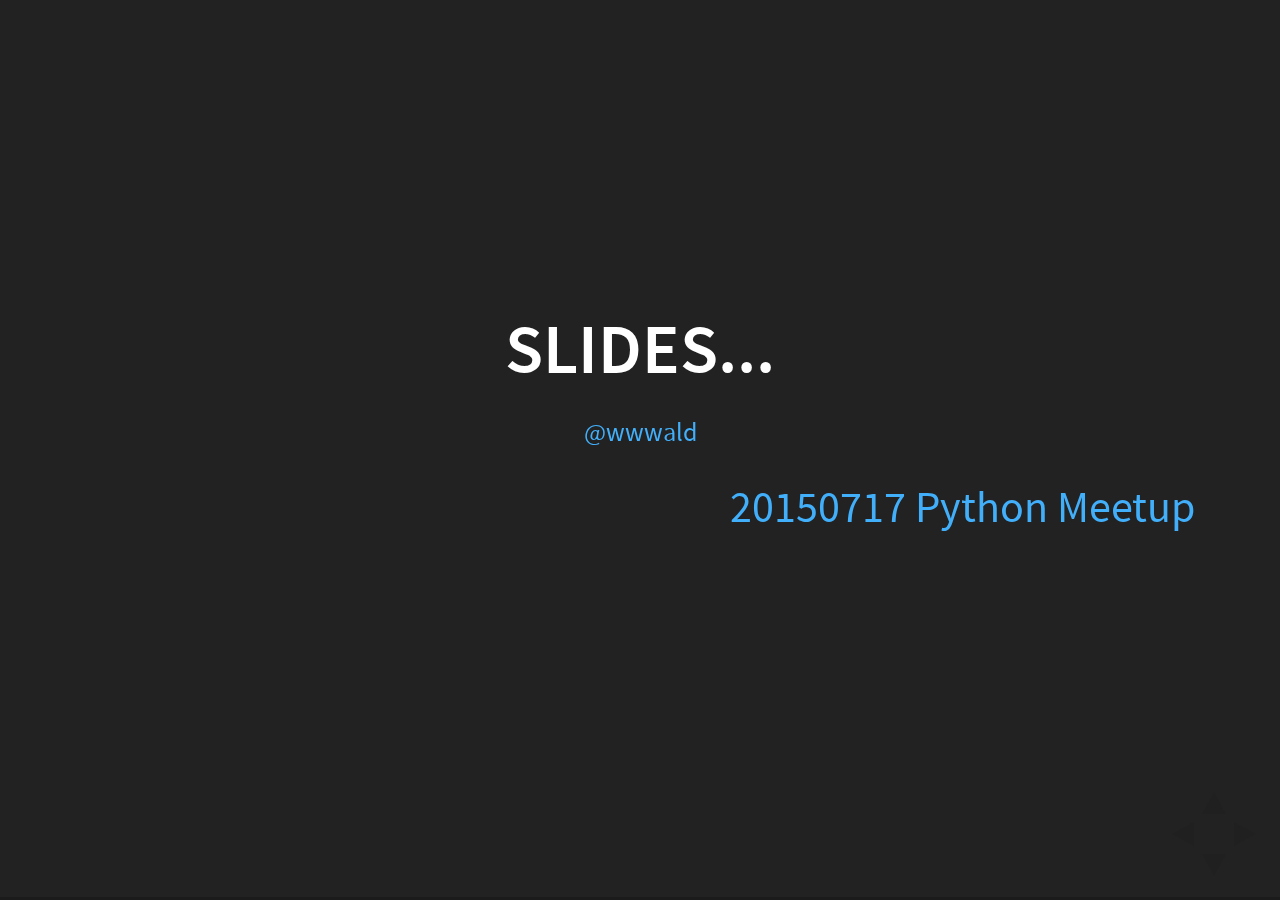
<file: index.html>
<!doctype html>
<html lang="en">

	<head>
		<meta charset="utf-8">

		<title>Python for research</title>

		<meta name="description" content="Bird's-eye view on some Python tools for research">
		<meta name="author" content="wwwald">

		<meta name="apple-mobile-web-app-capable" content="yes" />
		<meta name="apple-mobile-web-app-status-bar-style" content="black-translucent" />

		<meta name="viewport" content="width=device-width, initial-scale=1.0, maximum-scale=1.0, user-scalable=no, minimal-ui">

		<link rel="stylesheet" href="css/reveal.css">
		<link rel="stylesheet" href="css/theme/black.css" id="theme">

		<!-- Code syntax highlighting -->
		<link rel="stylesheet" href="lib/css/zenburn.css">

		<!-- Printing and PDF exports -->
		<script>
			var link = document.createElement( 'link' );
			link.rel = 'stylesheet';
			link.type = 'text/css';
			link.href = window.location.search.match( /print-pdf/gi ) ? 'css/print/pdf.css' : 'css/print/paper.css';
			document.getElementsByTagName( 'head' )[0].appendChild( link );
		</script>

		<!--[if lt IE 9]>
		<script src="lib/js/html5shiv.js"></script>
		<![endif]-->
	</head>

	<body>

		<div class="reveal">

			<!-- Any section element inside of this container is displayed as a slide -->
			<div class="slides">
				<section>
					<h2>slides...</h2>
                    <p style="text-align: center;">
                        <small><a href="http://twitter.com/wwwald">@wwwald</a></small>
                    </p>
                    <p><a href="./20150717-py-meetup.html">20150717 Python Meetup</a></p>
				</section>

			</div>

		</div>

		<script src="lib/js/head.min.js"></script>
		<script src="js/reveal.js"></script>

		<script>

			// Full list of configuration options available at:
			// https://github.com/hakimel/reveal.js#configuration
			Reveal.initialize({
				controls: true,
				progress: true,
				history: true,
				center: true,

				transition: 'slide', // none/fade/slide/convex/concave/zoom

				// Optional reveal.js plugins
				dependencies: [
					{ src: 'lib/js/classList.js', condition: function() { return !document.body.classList; } },
					{ src: 'plugin/markdown/marked.js', condition: function() { return !!document.querySelector( '[data-markdown]' ); } },
					{ src: 'plugin/markdown/markdown.js', condition: function() { return !!document.querySelector( '[data-markdown]' ); } },
					{ src: 'plugin/highlight/highlight.js', async: true, condition: function() { return !!document.querySelector( 'pre code' ); }, callback: function() { hljs.initHighlightingOnLoad(); } },
					{ src: 'plugin/zoom-js/zoom.js', async: true },
					{ src: 'plugin/notes/notes.js', async: true }
				]
			});

		</script>

	</body>
</html>
</file>
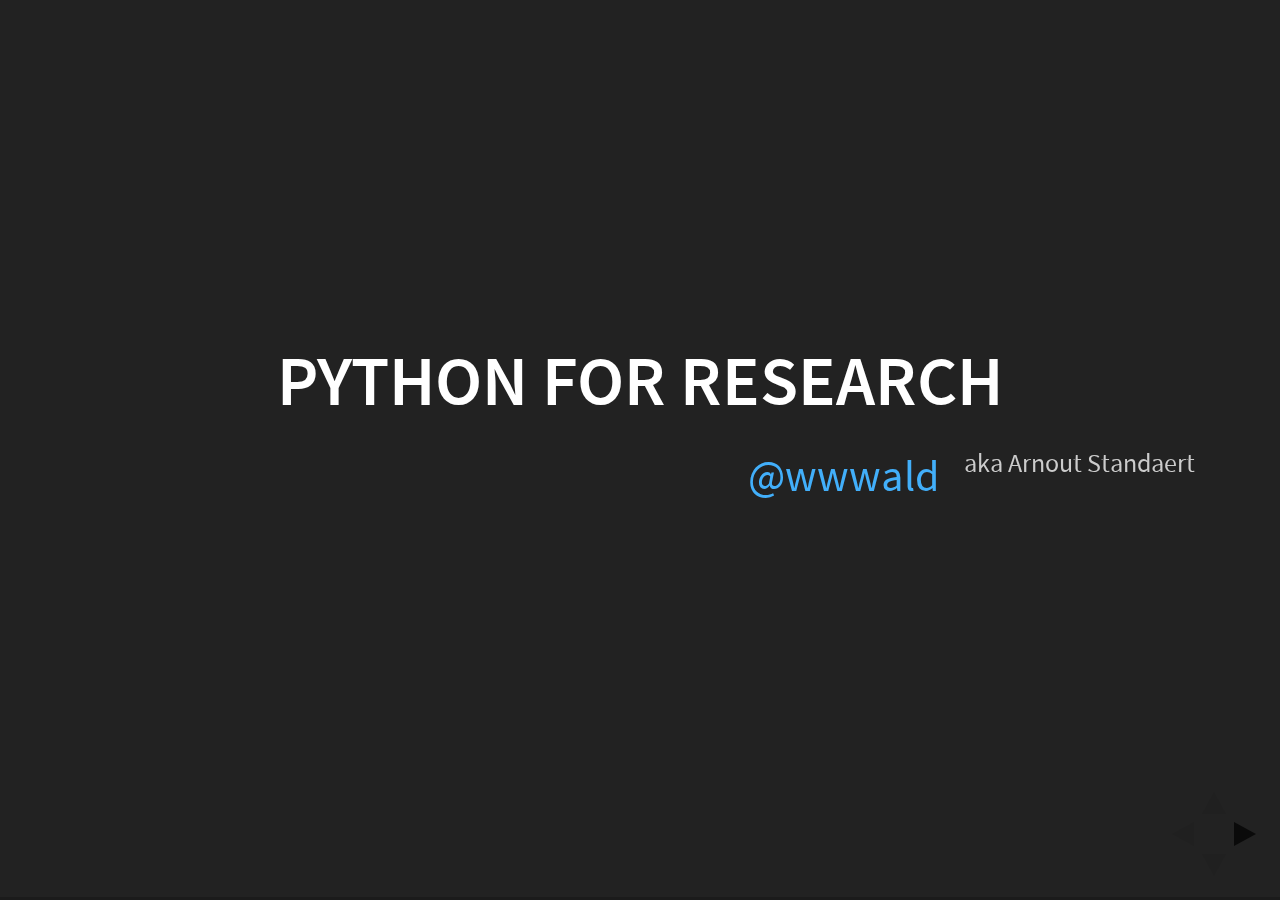
<file: 20150716 py meetup/index.html>
<!doctype html>
<html lang="en">

	<head>
		<meta charset="utf-8">

		<title>Python for research</title>

		<meta name="description" content="Bird's-eye view on some Python tools for research">
		<meta name="author" content="wwwald">

		<meta name="apple-mobile-web-app-capable" content="yes" />
		<meta name="apple-mobile-web-app-status-bar-style" content="black-translucent" />

		<meta name="viewport" content="width=device-width, initial-scale=1.0, maximum-scale=1.0, user-scalable=no, minimal-ui">

		<link rel="stylesheet" href="css/reveal.css">
		<link rel="stylesheet" href="css/theme/black.css" id="theme">

		<!-- Code syntax highlighting -->
		<link rel="stylesheet" href="lib/css/zenburn.css">

		<!-- Printing and PDF exports -->
		<script>
			var link = document.createElement( 'link' );
			link.rel = 'stylesheet';
			link.type = 'text/css';
			link.href = window.location.search.match( /print-pdf/gi ) ? 'css/print/pdf.css' : 'css/print/paper.css';
			document.getElementsByTagName( 'head' )[0].appendChild( link );
		</script>

		<!--[if lt IE 9]>
		<script src="lib/js/html5shiv.js"></script>
		<![endif]-->
	</head>

	<body>

		<div class="reveal">

			<!-- Any section element inside of this container is displayed as a slide -->
			<div class="slides">
				<section>
					<h2>Python for research</h2>
					<p>
						<a href="http://twitter.com/wwwald">@wwwald</a><small style='margin-left: 2ex; color: #ccc'>aka Arnout Standaert</small>
					</p>
                    <aside class="notes">
                        <p>not pretending to give the ultimate expert overview</p>
                        <p>bird's eye view</p>
                    </aside>

				</section>

                <section>
                    <h2 style="text-align: left;">me?</h2>
                    <p class="fragment">researcher turned wannabe developer</p>
                    <div class="fragment">
                        <p>job 1 &mdash; microbe modelling</p>
                        <p>job 2 &mdash; Oracle detour - LIMS</p>
                        <p>job 3 &mdash; exposure modelling</p>
                    </div>
                    <p class="fragment">web dev amateur</p>
                    <div style='position: absolute;bottom: 0%;'>
                        <img src='./img/destandaert.jpg' width=250 height=250/>
                    </div>


                </section>

                <section>
                    <h2 style="text-align: left;">my workplace?</h2>
                    <p>
                        <p class="fragment">health research</p>
                        <div class="fragment">
                            <p>historical baggage: Excel &hellip;</p>
                            <p>smartass <a href="http://twitter.com/wwwald">@wwwald</a> arrives: MATLAB &hellip;</p>
                        </div>
                    <div class="fragment">
                        <h2 style="text-align: left;">but now...</h2>
                        <p class="fragment">cheap sensors / IoT / large-scale measurements</p>
                        <p class="fragment"><img src="./img/bigdata.svg" width=300/></p>
                        <p class="fragment">multi-channel publishing of results & models</p>
                        <p class="fragment">need for all-round powerful platform</p>
                    </div>
                    </p>
                </section>

                <section>
                    <h2 style="text-align: left;">Python!</h2>
                    <p style="text-align: left;">all the versatility we need</p>
                    <p>
                        <ul>
                            <p class="fragment">low barrier to entry</p>
                            <p class="fragment">scripting</p>
                            <div class="fragment">
                                <div class="fragment fade-out" data-autoslide="500" style='position: absolute;left: 0%; top:35%;'>
                                    <img src='./img/ipython_example.png' width=450 />
                                </div>
                                <p>interactive work</p>
                            </div>
                            <div class="fragment">
                                <div class="fragment fade-out" data-autoslide="500" style='position: absolute;left: 0%; top:30%;'>
                                    <img src='./img/django-logo-negative.svg' width=250 /><br/>
                                    <img style="margin-left:5em" src='./img/flask.svg' width=250 />
                                </div>
                                <p>web platforms</p>
                            </div>
                            <div class="fragment">
                                <div class="fragment fade-out" data-autoslide="500" style='position: absolute;left: 0%; top:30%;'>
                                    <img src='./img/seaborn_example.svg' width=250 /><br/>
                                    <img style="position: relative; top: -150px; margin-left: 250px;" src='./img/bokeh_example.svg' width=250 />
                                </div>
                                <p>visualization</p>
                            </div>
                            <p class="fragment" style="color: yellow;text-align: right;">modelling / numerics / <emph>data analysis</emph></p>
                            <div class="fragment">
                                <div class="fragment fade-out" data-autoslide="500" style='position: absolute;left: 5%; top:30%;'>
                                    <img src='./img/opencv_demo.png' width=250 />
                                </div>
                                <p>(niche) image analysis</p>
                            </div>
                            <div class="fragment">
                                <div class="fragment fade-out" data-autoslide="500" style='position: absolute;left: 0%; top:30%;'>
                                    <img src='./img/bioinfo.png' width=250 /><br/>
                                    <img style="" src='./img/dna.svg' width=150 />
                                </div>
                                <p>(niche) bioinformatics</p>
                            </div>
                            <div class="fragment">
                                <div class="fragment fade-out" data-autoslide="500" style='position: absolute;left: -15%; top:25%;'>
                                    <img src='./img/uk.svg' width=400 />
                                </div>
                                <p>(niche) GIS</p>
                            </div>
                        </ul>
                    </p>
                </section>

                <section>
                    <section>
                        <h2 style="text-align: left;">The SciPy stack</h2>
                        <p style="text-align: left; color: grey"><small>actually, almost chronologically</small></p>
                        <p>
                                <p>(predecessors of) NumPy</p>
                                <p>SciPy</p>
                                <p>IPython</p>
                                <p>Matplotlib</p>
                                <p>Pandas</p>
                                <p>... Sympy ... scikit-learn ... statsmodels ...</p>
                        </p>
                    </section>
                    <section>
                        <h2 style="text-align: left;">NumPy</h2>
                        <p>base N-dimensional array data type</p>
                        <p>MATRICES!</p>
                        <p>C/C++ and Fortran facilities</p>
                        <div style="position: absolute; left: 10%; bottom: -10%;">
                            <img src="./img/matrix.png"/>
                        </div>
                        <p>matrix algebra</p>
                    </section>
                    <section>
                        <h2 style="text-align: left;">SciPy</h2>
                        <div style="position: fixed; left: 0%;top:20%;">
                            <img src="./img/scipy.svg" width=350/>
                            <br/>
                            <img src="./img/3dinterpolation.svg" style="padding-left: 5em;"/>
                        </div>
                        <p>builds on NumPy</p>
                        <p>science &amp; engineering extensions</p>
                        <p>optimization</p>
                        <p>linear algebra</p>
                        <p>integration</p>
                        <p>interpolation</p>
                        <p>signal processing</p>
                        <p>image processing</p>
                    </section>
                    <section>
                        <h2 style="text-align: left;">IPython</h2>
                        <div style='position: absolute;left: 0%; top:35%;'>
                            <img src='./img/ipython_example.png' width=500 />
                        </div>
                        <p>rich interactive REPL</p>
                        <p>interactive data analysis</p>
                        <p>notebooks!<small>*</small></p>
                    </section>
                    <section>
                        <h2 style="text-align: left;">Matplotlib</h2>
                        <div style='position: absolute;left: -5%; top:35%;'>
                            <img src='./img/matplotlib.png' width=500 />
                        </div>
                        <p><br/>2D plotting</p>
                        <p>mother of Py viz modules</p>
                        <p>efficient &amp; accessible</p>
                        <p>base for advanced viz<small>*</small></p>
                    </section>
                    <section>
                        <div style='position: absolute; right: 0%;'>
                            <img src='./img/pandas.png' width=500 />
                        </div>
                        <h2 style="text-align: left;">Pandas</h2>
                        <p>&nbsp;</p>
                        <p>higher level data structures</p>
                        <p style="font-size: smaller; color: grey;">Series & DataFrames inspired by R</p>
                        <p>efficient &amp; accessible analysis tools</p>
                        <p>godsend for quick & interactive data analysis</p>
                    </section>
                </section>

                <section data-transition="slide-in fade-out">
                    <h2 style="text-align: left;">IPython notebook</h2>
                    <div style='position: absolute;left: 5%; top:35%;'>
                        <img src='./img/ipynb.png' width=400 />
                    </div>
                    <br/>
                    <p>in-browser interactive REPL</p>
                    <p>low barrier of entry!</p>
                    <p>interactive analysis</p>
                    <p>collaboration</p>
                    <p>reproducible research</p>
                    <p>versioning - GitHub</p>
                    <p>&nbsp;</p>
                    <p style="font-size: smaller; color: grey;"><a href="https://github.com/koldunovn/python_for_geosciences">nice examples</a></p>

                </section>
                <section data-transition="fade-in slide-out">
                    <h2 style="text-align: left;"><strike>IPython</strike> Jupyter notebook</h2>
                    <div style='position: absolute;left: 5%; top:35%;'>
                        <img src='./img/ipynb.png' width=400 />
                    </div>
                    <br/>
                    <p>next gen IPy Notebook</p>
                    <p>multi-user server</p>
                    <p>pluggable kernel model</p>
                    <p>not only Python!</p>
                    <p>&nbsp;</p>
                    <p style="font-size: smaller; color: grey;">R, Julia, Ruby, Scala, Perl, <br/>Octave, Matlab, Javascript, <br/>Redis, Bash, &hellip;</p>
                </section>

                <section>
                    <h2 style="text-align: left;">Anaconda</h2>
                    <p>
                        <p>all-in-one Python data science kickstart</p>
                        <p>integrated Python distribution</p>
                        <p>scientific & engineering focus</p>
                        <p>SciPy stack installed by default</p>
                        <p>conda (pip replacement)</p>
                        <p></p>
                    </p>
                </section>

                <section>
                    <h2 style="text-align: left;">... and so much more</h2>
                    <h3>visualization</h3>
                    <div class="fragment">
                        <div class="fragment fade-out" data-autoslide="500" style='position: absolute;left: 0%; top:25%;'>
                            <img src='./img/seaborn_gallery.png' width=600 />
                        </div>
                        <p>Seaborn</p>
                        <p style="font-size: smaller; color: grey;">fancy matplotlib</p>
                    </div>
                    <div class="fragment">
                        <div class="fragment fade-out" data-autoslide="500" style='position: absolute;left: 0%; top:25%;'>
                            <img src='./img/bokeh_gallery.png' width=600 />
                        </div>
                        <p>Bokeh</p>
                        <p style="font-size: smaller; color: grey;">browser based output</p>
                    </div>
                    <div class="fragment">
                        <div class="fragment fade-out" style='position: absolute;left: 0%; top:25%;'>
                            <img src='./img/mayavi_gallery.png' width=600 />
                        </div>
                        <p>Mayavi</p>
                        <p style="font-size: smaller; color: grey;">advanced 3D visualization</p>
                    </div>
                </section>

                <section>
                    <h2 style="text-align: left;">... and so much more</h2>
                    <h3>integration</h3>
                        <p><code>RPy</code> &mdash; for heavy statistics</p>
                        <p><code>pg-python</code> &mdash; Postgres stored procedures</p>
                        <p><code>Numba</code>, <code>Cython</code> &mdash; compile Py for performance </p>
                        <p><code>sqlalchemy</code> &mdash; universal DB access</p>
                        <p><code>pywinauto</code> &mdash; automating nasty proprietary interfaces</p>
                        <p>&hellip;</p>
                </section>

                <section>
                    <h2 style="text-align: left;">... and so much more</h2>
                    <h3>application specific</h3>
                        <p><code>PIL</code> / <code>Pillow</code> &mdash; image analysis</p>
                        <p><code>Biopython</code> &mdash; bioinformatics</p>
                        <p>OGR/GDAL bindings &mdash; GIS analyses</p>
                        <p>...</p>
                </section>
                <section>
                    <h2 style="text-align: left;">... thanks!</h2>
                </section>


			</div>

		</div>

		<script src="lib/js/head.min.js"></script>
		<script src="js/reveal.js"></script>

		<script>

			// Full list of configuration options available at:
			// https://github.com/hakimel/reveal.js#configuration
			Reveal.initialize({
				controls: true,
				progress: true,
				history: true,
				center: true,

				transition: 'slide', // none/fade/slide/convex/concave/zoom

				// Optional reveal.js plugins
				dependencies: [
					{ src: 'lib/js/classList.js', condition: function() { return !document.body.classList; } },
					{ src: 'plugin/markdown/marked.js', condition: function() { return !!document.querySelector( '[data-markdown]' ); } },
					{ src: 'plugin/markdown/markdown.js', condition: function() { return !!document.querySelector( '[data-markdown]' ); } },
					{ src: 'plugin/highlight/highlight.js', async: true, condition: function() { return !!document.querySelector( 'pre code' ); }, callback: function() { hljs.initHighlightingOnLoad(); } },
					{ src: 'plugin/zoom-js/zoom.js', async: true },
					{ src: 'plugin/notes/notes.js', async: true }
				]
			});

		</script>

	</body>
</html>
</file>
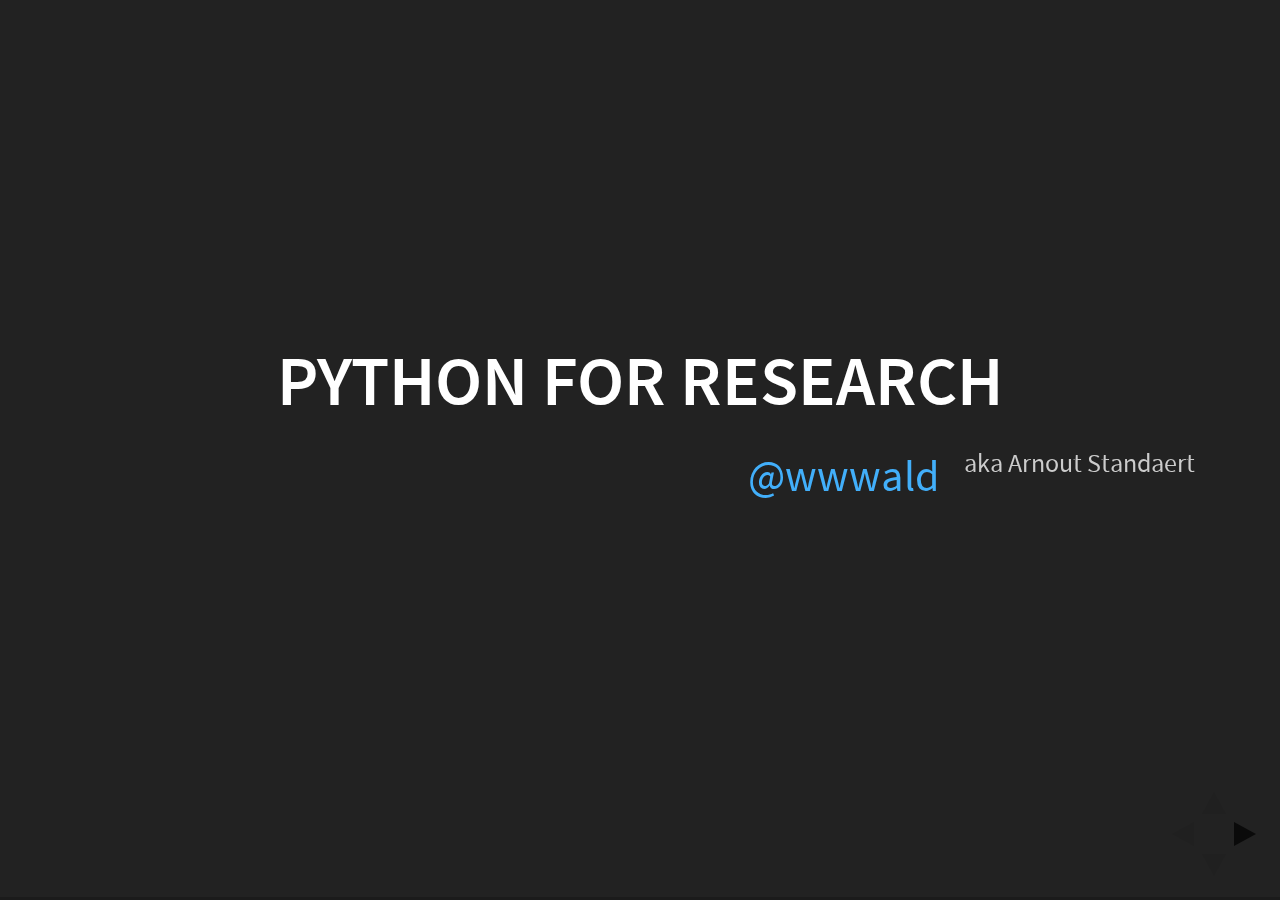
<file: 20150717-py-meetup.html>
<!doctype html>
<html lang="en">

	<head>
		<meta charset="utf-8">

		<title>Python for research</title>

		<meta name="description" content="Bird's-eye view on some Python tools for research">
		<meta name="author" content="wwwald">

		<meta name="apple-mobile-web-app-capable" content="yes" />
		<meta name="apple-mobile-web-app-status-bar-style" content="black-translucent" />

		<meta name="viewport" content="width=device-width, initial-scale=1.0, maximum-scale=1.0, user-scalable=no, minimal-ui">

		<link rel="stylesheet" href="css/reveal.css">
		<link rel="stylesheet" href="css/theme/black.css" id="theme">

		<!-- Code syntax highlighting -->
		<link rel="stylesheet" href="lib/css/zenburn.css">

		<!-- Printing and PDF exports -->
		<script>
			var link = document.createElement( 'link' );
			link.rel = 'stylesheet';
			link.type = 'text/css';
			link.href = window.location.search.match( /print-pdf/gi ) ? 'css/print/pdf.css' : 'css/print/paper.css';
			document.getElementsByTagName( 'head' )[0].appendChild( link );
		</script>

		<!--[if lt IE 9]>
		<script src="lib/js/html5shiv.js"></script>
		<![endif]-->
	</head>

	<body>

		<div class="reveal">

			<!-- Any section element inside of this container is displayed as a slide -->
			<div class="slides">
				<section>
					<h2>Python for research</h2>
					<p>
						<a href="http://twitter.com/wwwald">@wwwald</a><small style='margin-left: 2ex; color: #ccc'>aka Arnout Standaert</small>
					</p>
                    <aside class="notes">
                        <p>not pretending to give the ultimate expert overview</p>
                        <p>bird's eye view</p>
                    </aside>

				</section>

                <section>
                    <h2 style="text-align: left;">me?</h2>
                    <p class="fragment">researcher turned wannabe developer</p>
                    <div class="fragment">
                        <p>job 1 &mdash; microbe modelling</p>
                        <p>job 2 &mdash; Oracle detour - LIMS</p>
                        <p>job 3 &mdash; exposure modelling</p>
                    </div>
                    <p class="fragment">web dev enthousiast</p>
                    <div style='position: absolute;bottom: 0%;'>
                        <img src='./img/destandaert.jpg' width=250 height=250/>
                    </div>


                </section>

                <section>
                    <h2 style="text-align: left;">my workplace?</h2>
                    <p>
                        <p class="fragment">health research</p>
                        <div class="fragment">
                            <p>historical baggage: Excel &hellip;</p>
                            <p>smartass <a href="http://twitter.com/wwwald">@wwwald</a> arrives: MATLAB &hellip;</p>
                        </div>
                    <div class="fragment">
                        <h2 style="text-align: left;">but now...</h2>
                        <p class="fragment">cheap sensors / IoT / large-scale measurements</p>
                        <p class="fragment"><img src="./img/bigdata.svg" width=300/></p>
                        <p class="fragment">multi-channel publishing of results & models</p>
                        <p class="fragment">need for all-round powerful platform</p>
                    </div>
                    </p>
                </section>

                <section>
                    <h2 style="text-align: left;">Python!</h2>
                    <p style="text-align: left;">all the versatility we need</p>
                    <p>
                        <ul>
                            <p class="fragment">low barrier to entry</p>
                            <p class="fragment">scripting</p>
                            <div class="fragment">
                                <div class="fragment fade-out" data-autoslide="500" style='position: absolute;left: 0%; top:35%;'>
                                    <img src='./img/ipython_example.png' width=450 />
                                </div>
                                <p>interactive work</p>
                            </div>
                            <div class="fragment">
                                <div class="fragment fade-out" data-autoslide="500" style='position: absolute;left: 0%; top:30%;'>
                                    <img src='./img/django-logo-negative.svg' width=250 /><br/>
                                    <img style="margin-left:5em" src='./img/flask.svg' width=250 />
                                </div>
                                <p>web platforms</p>
                            </div>
                            <div class="fragment">
                                <div class="fragment fade-out" data-autoslide="500" style='position: absolute;left: 0%; top:30%;'>
                                    <img src='./img/seaborn_example.svg' width=250 /><br/>
                                    <img style="position: relative; top: -150px; margin-left: 250px;" src='./img/bokeh_example.svg' width=250 />
                                </div>
                                <p>visualization</p>
                            </div>
                            <p class="fragment" style="color: yellow;text-align: right;">modelling / numerics / <emph>data analysis</emph></p>
                            <div class="fragment">
                                <div class="fragment fade-out" data-autoslide="500" style='position: absolute;left: 5%; top:30%;'>
                                    <img src='./img/opencv_demo.png' width=250 />
                                </div>
                                <p>(niche) image analysis</p>
                            </div>
                            <div class="fragment">
                                <div class="fragment fade-out" data-autoslide="500" style='position: absolute;left: 0%; top:30%;'>
                                    <img src='./img/bioinfo.png' width=250 /><br/>
                                    <img style="" src='./img/dna.svg' width=150 />
                                </div>
                                <p>(niche) bioinformatics</p>
                            </div>
                            <div class="fragment">
                                <div class="fragment fade-out" data-autoslide="500" style='position: absolute;left: -15%; top:25%;'>
                                    <img src='./img/uk.svg' width=400 />
                                </div>
                                <p>(niche) GIS</p>
                            </div>
                        </ul>
                    </p>
                </section>

                <section>
                    <section>
                        <h2 style="text-align: left;">The SciPy stack</h2>
                        <p style="text-align: left; color: grey"><small>actually, almost chronologically</small></p>
                        <p>
                                <p>(predecessors of) NumPy</p>
                                <p>SciPy</p>
                                <p>IPython</p>
                                <p>Matplotlib</p>
                                <p>Pandas</p>
                                <p>... Sympy ... scikit-learn ... statsmodels ...</p>
                        </p>
                    </section>
                </section>
                <section>
                    <section>
                        <h2 style="text-align: left;">NumPy</h2>
                        <p>base N-dimensional array data type</p>
                        <p>MATRICES!</p>
                        <p>C/C++ and Fortran facilities</p>
                        <div style="position: absolute; left: 10%; bottom: -10%;">
                            <img src="./img/matrix.png"/>
                        </div>
                        <p>matrix algebra</p>
                    </section>
                </section>
                <section>
                    <section>
                        <h2 style="text-align: left;">SciPy</h2>
                        <div style="position: fixed; left: 0%;top:20%;">
                            <img src="./img/scipy.svg" width=350/>
                            <br/>
                            <img src="./img/3dinterpolation.svg" style="padding-left: 5em;"/>
                        </div>
                        <p>builds on NumPy</p>
                        <p>science &amp; engineering extensions</p>
                        <p>optimization</p>
                        <p>linear algebra</p>
                        <p>integration</p>
                        <p>interpolation</p>
                        <p>signal processing</p>
                        <p>image processing</p>
                    </section>
                </section>
                <section>
                    <section>
                        <h2 style="text-align: left;">IPython</h2>
                        <div style='position: absolute;left: 0%; top:35%;'>
                            <img src='./img/ipython_example.png' width=500 />
                        </div>
                        <p>rich interactive REPL</p>
                        <p>interactive data analysis</p>
                        <p>notebooks!<small>*</small></p>
                        <p style="font-size: smaller; color: grey;"><small>* we'll get back to that</small></p>

                    </section>
                </section>
                <section>
                    <section>
                        <h2 style="text-align: left;">Matplotlib</h2>
                        <div style='position: absolute;left: -5%; top:35%;'>
                            <img src='./img/matplotlib.png' width=500 />
                        </div>
                        <p><br/>2D plotting</p>
                        <p>mother of Py viz modules</p>
                        <p>efficient &amp; accessible</p>
                        <p>base for advanced viz<small>*</small></p>
                        <p style="font-size: smaller; color: grey;"><small>* patience, i'll show you</small></p>
                    </section>
                </section>
                <section>
                    <section>
                        <div style='position: absolute; right: 0%;'>
                            <img src='./img/pandas.png' width=500 />
                        </div>
                        <h2 style="text-align: left;">Pandas</h2>
                        <p>&nbsp;</p>
                        <p>higher level data structures</p>
                        <p style="font-size: smaller; color: grey;">Series & DataFrames inspired by R</p>
                        <p>efficient &amp; accessible analysis tools</p>
                        <p>godsend for quick & interactive data analysis</p>
                    </section>
                </section>

                <section data-transition="slide-in fade-out">
                    <h2 style="text-align: left;">IPython notebook</h2>
                    <div style='position: absolute;left: 5%; top:25%;'>
                        <img src='./img/ipynb.png' width=400 />
                    </div>
                    <br/>
                    <p>in-browser interactive REPL</p>
                    <p>low barrier of entry!</p>
                    <p>interactive analysis</p>
                    <p>collaboration</p>
                    <p>reproducible research</p>
                    <p>versioning - GitHub</p>
                    <p>&nbsp;</p>
                    <p style="font-size: smaller; color: grey;"><a href="https://github.com/koldunovn/python_for_geosciences/blob/master/05%20-%20Graphs%20and%20maps%20%28Matplotlib%20and%20Basemap%29.ipynb">nice example 1</a></p>
                    <p style="font-size: smaller; color: grey;"><a href="https://github.com/koldunovn/python_for_geosciences/blob/master/07%20-%20Other%20modules%20for%20geoscientists.ipynb">nice example 2</a></p>
                    <p style="font-size: smaller; color: grey;"><a href="https://github.com/donnemartin/data-science-ipython-notebooks">tons of nice examples</a></p>
                </section>
                <section data-transition="fade-in slide-out">
                    <h2 style="text-align: left;"><strike>IPython</strike> Jupyter notebook</h2>
                    <div style='position: absolute;left: 5%; top:25%;'>
                        <img src='./img/ipynb.png' width=400 />
                    </div>
                    <br/>
                    <p>next gen IPy Notebook</p>
                    <p>multi-user server</p>
                    <p>pluggable kernel model</p>
                    <p>not only Python!</p>
                    <p>&nbsp;</p>
                    <p style="font-size: smaller; color: grey;">R, Julia, Ruby, Scala, Perl, <br/>Octave, Matlab, Javascript, <br/>Redis, Bash, &hellip;</p>
                </section>

                <section>
                    <h2 style="text-align: left;">Anaconda</h2>
                    <p>
                        <p>all-in-one Python data science kickstart</p>
                        <p>integrated Python distribution</p>
                        <p>scientific & engineering focus</p>
                        <p>SciPy stack installed by default</p>
                        <p>conda (pip replacement)</p>
                        <p></p>
                    </p>
                </section>

                <section>
                    <h2 style="text-align: left;">... and so much more</h2>
                    <h3>visualization</h3>
                    <div class="fragment">
                        <div class="fade-out" style='position: absolute;left: 0%; top:25%;'>
                            <img src='./img/seaborn_gallery.png' width=600 />
                        </div>
                        <p>Seaborn</p>
                        <p style="font-size: smaller; color: grey;">fancy matplotlib</p>
                    </div>
                    <div class="fragment">
                        <div class="fade-out" style='position: absolute;left: 0%; top:25%;'>
                            <img src='./img/bokeh_gallery.png' width=600 />
                        </div>
                        <p>Bokeh</p>
                        <p style="font-size: smaller; color: grey;">browser based output</p>
                    </div>
                    <div class="fragment">
                        <div class="fade-out" style='position: absolute;left: 0%; top:25%;'>
                            <img src='./img/mayavi_gallery.png' width=600 />
                        </div>
                        <p>Mayavi</p>
                        <p style="font-size: smaller; color: grey;">advanced 3D visualization</p>
                    </div>
                </section>

                <section>
                    <h2 style="text-align: left;">... and so much more</h2>
                    <h3>integration</h3>
                        <p><code>RPy</code> &mdash; for heavy statistics</p>
                        <p><code>PL/Python</code> &mdash; Postgres stored procedures</p>
                        <p><code>Numba</code>, <code>Cython</code> &mdash; compile Py for performance </p>
                        <p><code>sqlalchemy</code> &mdash; universal DB access</p>
                        <p><code>pywinauto</code> &mdash; automating nasty proprietary interfaces</p>
                        <p>&hellip;</p>
                </section>

                <section>
                    <h2 style="text-align: left;">... and so much more</h2>
                    <h3>application specific</h3>
                        <p><code>PIL</code> / <code>Pillow</code> &mdash; image analysis</p>
                        <p><code>Biopython</code> &mdash; bioinformatics</p>
                        <p>OGR/GDAL bindings &mdash; GIS analyses</p>
                        <p>...</p>
                </section>
                <section>
                    <h2 style="text-align: left;">... thanks!</h2>
                </section>


			</div>

		</div>

		<script src="lib/js/head.min.js"></script>
		<script src="js/reveal.js"></script>

		<script>

			// Full list of configuration options available at:
			// https://github.com/hakimel/reveal.js#configuration
			Reveal.initialize({
				controls: true,
				progress: true,
				history: true,
				center: true,

				transition: 'slide', // none/fade/slide/convex/concave/zoom

				// Optional reveal.js plugins
				dependencies: [
					{ src: 'lib/js/classList.js', condition: function() { return !document.body.classList; } },
					{ src: 'plugin/markdown/marked.js', condition: function() { return !!document.querySelector( '[data-markdown]' ); } },
					{ src: 'plugin/markdown/markdown.js', condition: function() { return !!document.querySelector( '[data-markdown]' ); } },
					{ src: 'plugin/highlight/highlight.js', async: true, condition: function() { return !!document.querySelector( 'pre code' ); }, callback: function() { hljs.initHighlightingOnLoad(); } },
					{ src: 'plugin/zoom-js/zoom.js', async: true },
					{ src: 'plugin/notes/notes.js', async: true }
				]
			});

		</script>

	</body>
</html>
</file>
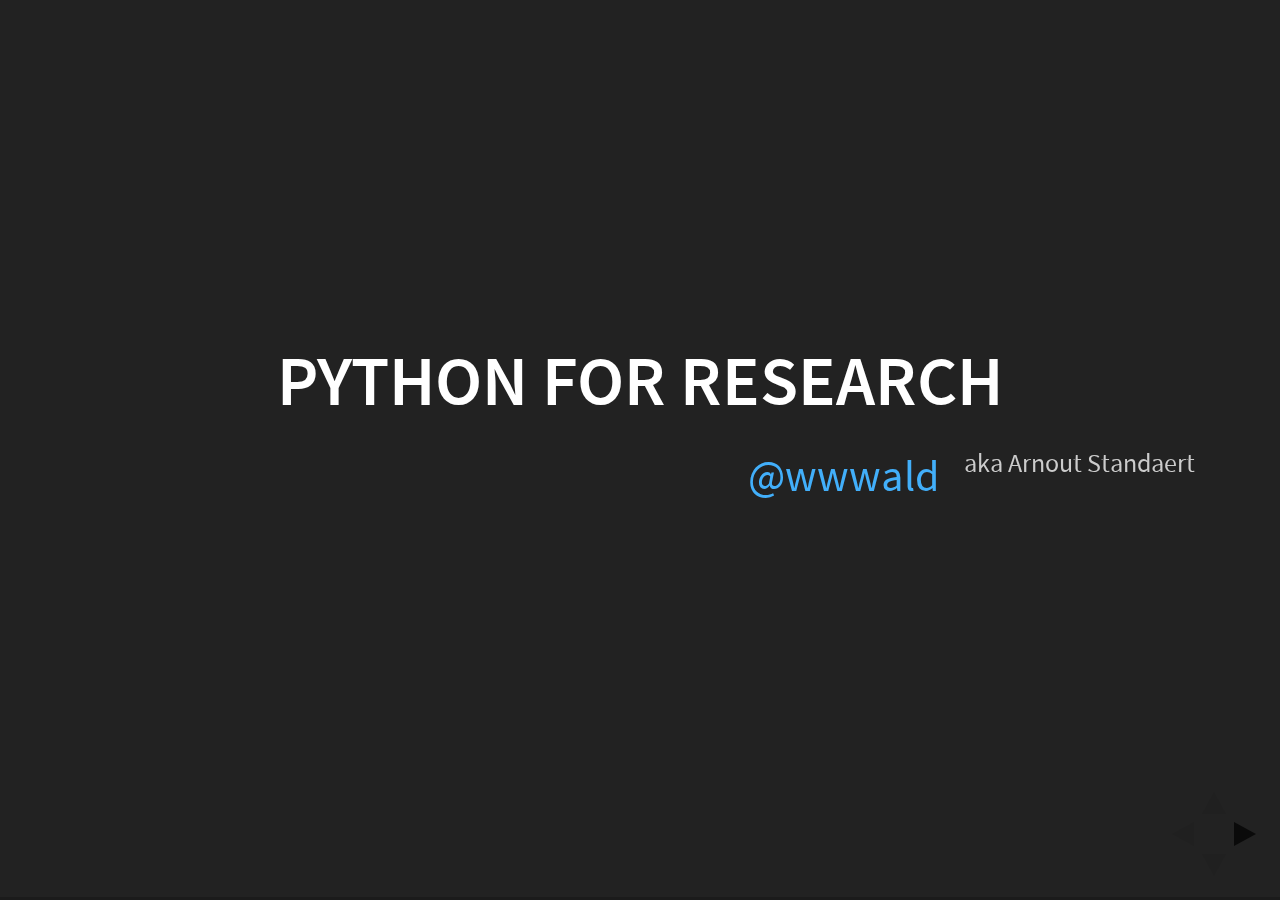
<file: 20150716 py meetup/20150717-py-meetup.html>
<!doctype html>
<html lang="en">

	<head>
		<meta charset="utf-8">

		<title>Python for research</title>

		<meta name="description" content="Bird's-eye view on some Python tools for research">
		<meta name="author" content="wwwald">

		<meta name="apple-mobile-web-app-capable" content="yes" />
		<meta name="apple-mobile-web-app-status-bar-style" content="black-translucent" />

		<meta name="viewport" content="width=device-width, initial-scale=1.0, maximum-scale=1.0, user-scalable=no, minimal-ui">

		<link rel="stylesheet" href="css/reveal.css">
		<link rel="stylesheet" href="css/theme/black.css" id="theme">

		<!-- Code syntax highlighting -->
		<link rel="stylesheet" href="lib/css/zenburn.css">

		<!-- Printing and PDF exports -->
		<script>
			var link = document.createElement( 'link' );
			link.rel = 'stylesheet';
			link.type = 'text/css';
			link.href = window.location.search.match( /print-pdf/gi ) ? 'css/print/pdf.css' : 'css/print/paper.css';
			document.getElementsByTagName( 'head' )[0].appendChild( link );
		</script>

		<!--[if lt IE 9]>
		<script src="lib/js/html5shiv.js"></script>
		<![endif]-->
	</head>

	<body>

		<div class="reveal">

			<!-- Any section element inside of this container is displayed as a slide -->
			<div class="slides">
				<section>
					<h2>Python for research</h2>
					<p>
						<a href="http://twitter.com/wwwald">@wwwald</a><small style='margin-left: 2ex; color: #ccc'>aka Arnout Standaert</small>
					</p>
                    <aside class="notes">
                        <p>not pretending to give the ultimate expert overview</p>
                        <p>bird's eye view</p>
                    </aside>

				</section>

                <section>
                    <h2 style="text-align: left;">me?</h2>
                    <p class="fragment">researcher turned wannabe developer</p>
                    <div class="fragment">
                        <p>job 1 &mdash; microbe modelling</p>
                        <p>job 2 &mdash; Oracle detour - LIMS</p>
                        <p>job 3 &mdash; exposure modelling</p>
                    </div>
                    <p class="fragment">web dev amateur</p>
                    <div style='position: absolute;bottom: 0%;'>
                        <img src='./img/destandaert.jpg' width=250 height=250/>
                    </div>


                </section>

                <section>
                    <h2 style="text-align: left;">my workplace?</h2>
                    <p>
                        <p class="fragment">health research</p>
                        <div class="fragment">
                            <p>historical baggage: Excel &hellip;</p>
                            <p>smartass <a href="http://twitter.com/wwwald">@wwwald</a> arrives: MATLAB &hellip;</p>
                        </div>
                    <div class="fragment">
                        <h2 style="text-align: left;">but now...</h2>
                        <p class="fragment">cheap sensors / IoT / large-scale measurements</p>
                        <p class="fragment"><img src="./img/bigdata.svg" width=300/></p>
                        <p class="fragment">multi-channel publishing of results & models</p>
                        <p class="fragment">need for all-round powerful platform</p>
                    </div>
                    </p>
                </section>

                <section>
                    <h2 style="text-align: left;">Python!</h2>
                    <p style="text-align: left;">all the versatility we need</p>
                    <p>
                        <ul>
                            <p class="fragment">low barrier to entry</p>
                            <p class="fragment">scripting</p>
                            <div class="fragment">
                                <div class="fragment fade-out" data-autoslide="500" style='position: absolute;left: 0%; top:35%;'>
                                    <img src='./img/ipython_example.png' width=450 />
                                </div>
                                <p>interactive work</p>
                            </div>
                            <div class="fragment">
                                <div class="fragment fade-out" data-autoslide="500" style='position: absolute;left: 0%; top:30%;'>
                                    <img src='./img/django-logo-negative.svg' width=250 /><br/>
                                    <img style="margin-left:5em" src='./img/flask.svg' width=250 />
                                </div>
                                <p>web platforms</p>
                            </div>
                            <div class="fragment">
                                <div class="fragment fade-out" data-autoslide="500" style='position: absolute;left: 0%; top:30%;'>
                                    <img src='./img/seaborn_example.svg' width=250 /><br/>
                                    <img style="position: relative; top: -150px; margin-left: 250px;" src='./img/bokeh_example.svg' width=250 />
                                </div>
                                <p>visualization</p>
                            </div>
                            <p class="fragment" style="color: yellow;text-align: right;">modelling / numerics / <emph>data analysis</emph></p>
                            <div class="fragment">
                                <div class="fragment fade-out" data-autoslide="500" style='position: absolute;left: 5%; top:30%;'>
                                    <img src='./img/opencv_demo.png' width=250 />
                                </div>
                                <p>(niche) image analysis</p>
                            </div>
                            <div class="fragment">
                                <div class="fragment fade-out" data-autoslide="500" style='position: absolute;left: 0%; top:30%;'>
                                    <img src='./img/bioinfo.png' width=250 /><br/>
                                    <img style="" src='./img/dna.svg' width=150 />
                                </div>
                                <p>(niche) bioinformatics</p>
                            </div>
                            <div class="fragment">
                                <div class="fragment fade-out" data-autoslide="500" style='position: absolute;left: -15%; top:25%;'>
                                    <img src='./img/uk.svg' width=400 />
                                </div>
                                <p>(niche) GIS</p>
                            </div>
                        </ul>
                    </p>
                </section>

                <section>
                    <section>
                        <h2 style="text-align: left;">The SciPy stack</h2>
                        <p style="text-align: left; color: grey"><small>actually, almost chronologically</small></p>
                        <p>
                                <p>(predecessors of) NumPy</p>
                                <p>SciPy</p>
                                <p>IPython</p>
                                <p>Matplotlib</p>
                                <p>Pandas</p>
                                <p>... Sympy ... scikit-learn ... statsmodels ...</p>
                        </p>
                    </section>
                    <section>
                        <h2 style="text-align: left;">NumPy</h2>
                        <p>base N-dimensional array data type</p>
                        <p>MATRICES!</p>
                        <p>C/C++ and Fortran facilities</p>
                        <div style="position: absolute; left: 10%; bottom: -10%;">
                            <img src="./img/matrix.png"/>
                        </div>
                        <p>matrix algebra</p>
                    </section>
                    <section>
                        <h2 style="text-align: left;">SciPy</h2>
                        <div style="position: fixed; left: 0%;top:20%;">
                            <img src="./img/scipy.svg" width=350/>
                            <br/>
                            <img src="./img/3dinterpolation.svg" style="padding-left: 5em;"/>
                        </div>
                        <p>builds on NumPy</p>
                        <p>science &amp; engineering extensions</p>
                        <p>optimization</p>
                        <p>linear algebra</p>
                        <p>integration</p>
                        <p>interpolation</p>
                        <p>signal processing</p>
                        <p>image processing</p>
                    </section>
                    <section>
                        <h2 style="text-align: left;">IPython</h2>
                        <div style='position: absolute;left: 0%; top:35%;'>
                            <img src='./img/ipython_example.png' width=500 />
                        </div>
                        <p>rich interactive REPL</p>
                        <p>interactive data analysis</p>
                        <p>notebooks!<small>*</small></p>
                    </section>
                    <section>
                        <h2 style="text-align: left;">Matplotlib</h2>
                        <div style='position: absolute;left: -5%; top:35%;'>
                            <img src='./img/matplotlib.png' width=500 />
                        </div>
                        <p><br/>2D plotting</p>
                        <p>mother of Py viz modules</p>
                        <p>efficient &amp; accessible</p>
                        <p>base for advanced viz<small>*</small></p>
                    </section>
                    <section>
                        <div style='position: absolute; right: 0%;'>
                            <img src='./img/pandas.png' width=500 />
                        </div>
                        <h2 style="text-align: left;">Pandas</h2>
                        <p>&nbsp;</p>
                        <p>higher level data structures</p>
                        <p style="font-size: smaller; color: grey;">Series & DataFrames inspired by R</p>
                        <p>efficient &amp; accessible analysis tools</p>
                        <p>godsend for quick & interactive data analysis</p>
                    </section>
                </section>

                <section data-transition="slide-in fade-out">
                    <h2 style="text-align: left;">IPython notebook</h2>
                    <div style='position: absolute;left: 5%; top:35%;'>
                        <img src='./img/ipynb.png' width=400 />
                    </div>
                    <br/>
                    <p>in-browser interactive REPL</p>
                    <p>low barrier of entry!</p>
                    <p>interactive analysis</p>
                    <p>collaboration</p>
                    <p>reproducible research</p>
                    <p>versioning - GitHub</p>
                    <p>&nbsp;</p>
                    <p style="font-size: smaller; color: grey;"><a href="https://github.com/koldunovn/python_for_geosciences">nice examples</a></p>

                </section>
                <section data-transition="fade-in slide-out">
                    <h2 style="text-align: left;"><strike>IPython</strike> Jupyter notebook</h2>
                    <div style='position: absolute;left: 5%; top:35%;'>
                        <img src='./img/ipynb.png' width=400 />
                    </div>
                    <br/>
                    <p>next gen IPy Notebook</p>
                    <p>multi-user server</p>
                    <p>pluggable kernel model</p>
                    <p>not only Python!</p>
                    <p>&nbsp;</p>
                    <p style="font-size: smaller; color: grey;">R, Julia, Ruby, Scala, Perl, <br/>Octave, Matlab, Javascript, <br/>Redis, Bash, &hellip;</p>
                </section>

                <section>
                    <h2 style="text-align: left;">Anaconda</h2>
                    <p>
                        <p>all-in-one Python data science kickstart</p>
                        <p>integrated Python distribution</p>
                        <p>scientific & engineering focus</p>
                        <p>SciPy stack installed by default</p>
                        <p>conda (pip replacement)</p>
                        <p></p>
                    </p>
                </section>

                <section>
                    <h2 style="text-align: left;">... and so much more</h2>
                    <h3>visualization</h3>
                    <div class="fragment">
                        <div class="fragment fade-out" data-autoslide="500" style='position: absolute;left: 0%; top:25%;'>
                            <img src='./img/seaborn_gallery.png' width=600 />
                        </div>
                        <p>Seaborn</p>
                        <p style="font-size: smaller; color: grey;">fancy matplotlib</p>
                    </div>
                    <div class="fragment">
                        <div class="fragment fade-out" data-autoslide="500" style='position: absolute;left: 0%; top:25%;'>
                            <img src='./img/bokeh_gallery.png' width=600 />
                        </div>
                        <p>Bokeh</p>
                        <p style="font-size: smaller; color: grey;">browser based output</p>
                    </div>
                    <div class="fragment">
                        <div class="fragment fade-out" style='position: absolute;left: 0%; top:25%;'>
                            <img src='./img/mayavi_gallery.png' width=600 />
                        </div>
                        <p>Mayavi</p>
                        <p style="font-size: smaller; color: grey;">advanced 3D visualization</p>
                    </div>
                </section>

                <section>
                    <h2 style="text-align: left;">... and so much more</h2>
                    <h3>integration</h3>
                        <p><code>RPy</code> &mdash; for heavy statistics</p>
                        <p><code>PL/Python</code> &mdash; Postgres stored procedures</p>
                        <p><code>Numba</code>, <code>Cython</code> &mdash; compile Py for performance </p>
                        <p><code>sqlalchemy</code> &mdash; universal DB access</p>
                        <p><code>pywinauto</code> &mdash; automating nasty proprietary interfaces</p>
                        <p>&hellip;</p>
                </section>

                <section>
                    <h2 style="text-align: left;">... and so much more</h2>
                    <h3>application specific</h3>
                        <p><code>PIL</code> / <code>Pillow</code> &mdash; image analysis</p>
                        <p><code>Biopython</code> &mdash; bioinformatics</p>
                        <p>OGR/GDAL bindings &mdash; GIS analyses</p>
                        <p>...</p>
                </section>
                <section>
                    <h2 style="text-align: left;">... thanks!</h2>
                </section>


			</div>

		</div>

		<script src="lib/js/head.min.js"></script>
		<script src="js/reveal.js"></script>

		<script>

			// Full list of configuration options available at:
			// https://github.com/hakimel/reveal.js#configuration
			Reveal.initialize({
				controls: true,
				progress: true,
				history: true,
				center: true,

				transition: 'slide', // none/fade/slide/convex/concave/zoom

				// Optional reveal.js plugins
				dependencies: [
					{ src: 'lib/js/classList.js', condition: function() { return !document.body.classList; } },
					{ src: 'plugin/markdown/marked.js', condition: function() { return !!document.querySelector( '[data-markdown]' ); } },
					{ src: 'plugin/markdown/markdown.js', condition: function() { return !!document.querySelector( '[data-markdown]' ); } },
					{ src: 'plugin/highlight/highlight.js', async: true, condition: function() { return !!document.querySelector( 'pre code' ); }, callback: function() { hljs.initHighlightingOnLoad(); } },
					{ src: 'plugin/zoom-js/zoom.js', async: true },
					{ src: 'plugin/notes/notes.js', async: true }
				]
			});

		</script>

	</body>
</html>
</file>
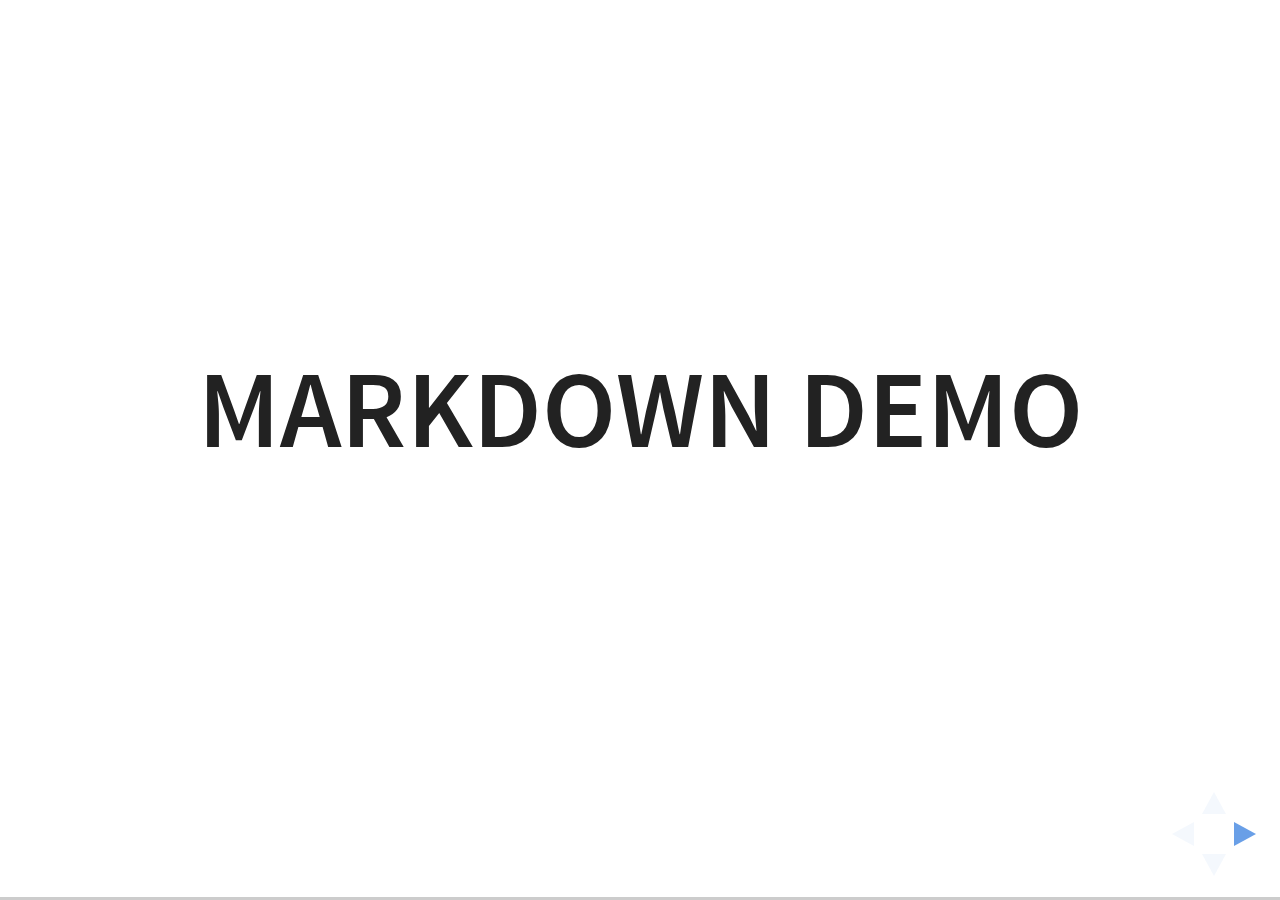
<file: plugin/markdown/example.html>
<!doctype html>
<html lang="en">

	<head>
		<meta charset="utf-8">

		<title>reveal.js - Markdown Demo</title>

		<link rel="stylesheet" href="../../css/reveal.css">
		<link rel="stylesheet" href="../../css/theme/white.css" id="theme">

        <link rel="stylesheet" href="../../lib/css/zenburn.css">
	</head>

	<body>

		<div class="reveal">

			<div class="slides">

                <!-- Use external markdown resource, separate slides by three newlines; vertical slides by two newlines -->
                <section data-markdown="example.md" data-separator="^\n\n\n" data-separator-vertical="^\n\n"></section>

                <!-- Slides are separated by three dashes (quick 'n dirty regular expression) -->
                <section data-markdown data-separator="---">
                    <script type="text/template">
                        ## Demo 1
                        Slide 1
                        ---
                        ## Demo 1
                        Slide 2
                        ---
                        ## Demo 1
                        Slide 3
                    </script>
                </section>

                <!-- Slides are separated by newline + three dashes + newline, vertical slides identical but two dashes -->
                <section data-markdown data-separator="^\n---\n$" data-separator-vertical="^\n--\n$">
                    <script type="text/template">
                        ## Demo 2
                        Slide 1.1

                        --

                        ## Demo 2
                        Slide 1.2

                        ---

                        ## Demo 2
                        Slide 2
                    </script>
                </section>

                <!-- No "extra" slides, since there are no separators defined (so they'll become horizontal rulers) -->
                <section data-markdown>
                    <script type="text/template">
                        A

                        ---

                        B

                        ---

                        C
                    </script>
                </section>

                <!-- Slide attributes -->
                <section data-markdown>
                    <script type="text/template">
                        <!-- .slide: data-background="#000000" -->
                        ## Slide attributes
                    </script>
                </section>

                <!-- Element attributes -->
                <section data-markdown>
                    <script type="text/template">
                        ## Element attributes
                        - Item 1 <!-- .element: class="fragment" data-fragment-index="2" -->
                        - Item 2 <!-- .element: class="fragment" data-fragment-index="1" -->
                    </script>
                </section>

                <!-- Code -->
                <section data-markdown>
                    <script type="text/template">
                        ```php
                        public function foo()
                        {
                            $foo = array(
                                'bar' => 'bar'
                            )
                        }
                        ```
                    </script>
                </section>

            </div>
		</div>

		<script src="../../lib/js/head.min.js"></script>
		<script src="../../js/reveal.js"></script>

		<script>

			Reveal.initialize({
				controls: true,
				progress: true,
				history: true,
				center: true,

				// Optional libraries used to extend on reveal.js
				dependencies: [
					{ src: '../../lib/js/classList.js', condition: function() { return !document.body.classList; } },
					{ src: 'marked.js', condition: function() { return !!document.querySelector( '[data-markdown]' ); } },
                    { src: 'markdown.js', condition: function() { return !!document.querySelector( '[data-markdown]' ); } },
                    { src: '../highlight/highlight.js', async: true, callback: function() { hljs.initHighlightingOnLoad(); } },
					{ src: '../notes/notes.js' }
				]
			});

		</script>

	</body>
</html>
</file>
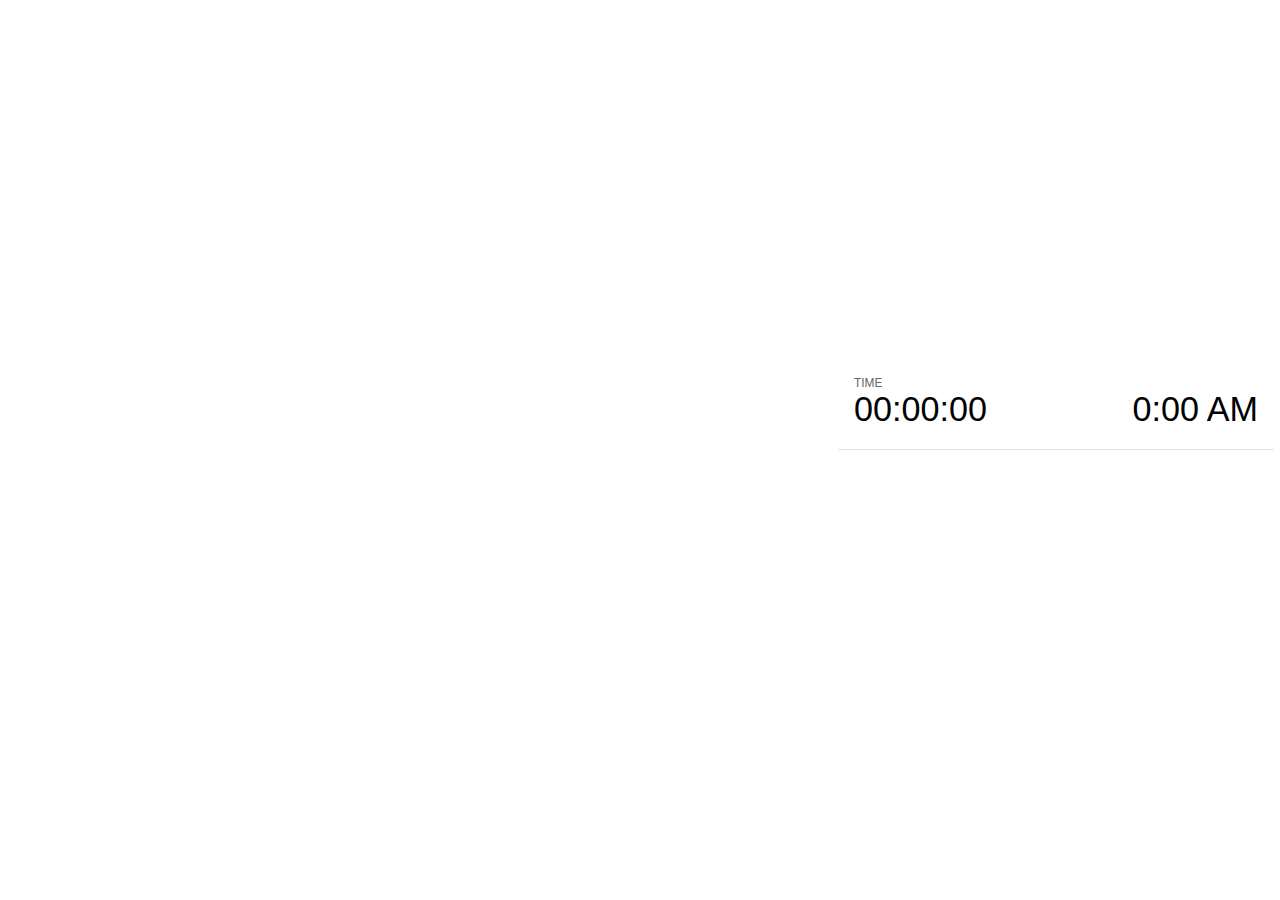
<file: plugin/notes/notes.html>
<!doctype html>
<html lang="en">
	<head>
		<meta charset="utf-8">

		<title>reveal.js - Slide Notes</title>

		<style>
			body {
				font-family: Helvetica;
			}

			#current-slide,
			#upcoming-slide,
			#speaker-controls {
				padding: 6px;
				box-sizing: border-box;
				-moz-box-sizing: border-box;
			}

			#current-slide iframe,
			#upcoming-slide iframe {
				width: 100%;
				height: 100%;
				border: 1px solid #ddd;
			}

			#current-slide .label,
			#upcoming-slide .label {
				position: absolute;
				top: 10px;
				left: 10px;
				font-weight: bold;
				font-size: 14px;
				z-index: 2;
				color: rgba( 255, 255, 255, 0.9 );
			}

			#current-slide {
				position: absolute;
				width: 65%;
				height: 100%;
				top: 0;
				left: 0;
				padding-right: 0;
			}

			#upcoming-slide {
				position: absolute;
				width: 35%;
				height: 40%;
				right: 0;
				top: 0;
			}

			#speaker-controls {
				position: absolute;
				top: 40%;
				right: 0;
				width: 35%;
				height: 60%;
				overflow: auto;

				font-size: 18px;
			}

				.speaker-controls-time.hidden,
				.speaker-controls-notes.hidden {
					display: none;
				}

				.speaker-controls-time .label,
				.speaker-controls-notes .label {
					text-transform: uppercase;
					font-weight: normal;
					font-size: 0.66em;
					color: #666;
					margin: 0;
				}

				.speaker-controls-time {
					border-bottom: 1px solid rgba( 200, 200, 200, 0.5 );
					margin-bottom: 10px;
					padding: 10px 16px;
					padding-bottom: 20px;
					cursor: pointer;
				}

				.speaker-controls-time .reset-button {
					opacity: 0;
					float: right;
					color: #666;
					text-decoration: none;
				}
				.speaker-controls-time:hover .reset-button {
					opacity: 1;
				}

				.speaker-controls-time .timer,
				.speaker-controls-time .clock {
					width: 50%;
					font-size: 1.9em;
				}

				.speaker-controls-time .timer {
					float: left;
				}

				.speaker-controls-time .clock {
					float: right;
					text-align: right;
				}

				.speaker-controls-time span.mute {
					color: #bbb;
				}

				.speaker-controls-notes {
					padding: 10px 16px;
				}

				.speaker-controls-notes .value {
					margin-top: 5px;
					line-height: 1.4;
					font-size: 1.2em;
				}

			.clear {
				clear: both;
			}

			@media screen and (max-width: 1080px) {
				#speaker-controls {
					font-size: 16px;
				}
			}

			@media screen and (max-width: 900px) {
				#speaker-controls {
					font-size: 14px;
				}
			}

			@media screen and (max-width: 800px) {
				#speaker-controls {
					font-size: 12px;
				}
			}

		</style>
	</head>

	<body>

		<div id="current-slide"></div>
		<div id="upcoming-slide"><span class="label">UPCOMING:</span></div>
		<div id="speaker-controls">
			<div class="speaker-controls-time">
				<h4 class="label">Time <span class="reset-button">Click to Reset</span></h4>
				<div class="clock">
					<span class="clock-value">0:00 AM</span>
				</div>
				<div class="timer">
					<span class="hours-value">00</span><span class="minutes-value">:00</span><span class="seconds-value">:00</span>
				</div>
				<div class="clear"></div>
			</div>

			<div class="speaker-controls-notes hidden">
				<h4 class="label">Notes</h4>
				<div class="value"></div>
			</div>
		</div>

		<script src="../../plugin/markdown/marked.js"></script>
		<script>

			(function() {

				var notes,
					notesValue,
					currentState,
					currentSlide,
					upcomingSlide,
					connected = false;

				window.addEventListener( 'message', function( event ) {

					var data = JSON.parse( event.data );

					// Messages sent by the notes plugin inside of the main window
					if( data && data.namespace === 'reveal-notes' ) {
						if( data.type === 'connect' ) {
							handleConnectMessage( data );
						}
						else if( data.type === 'state' ) {
							handleStateMessage( data );
						}
					}
					// Messages sent by the reveal.js inside of the current slide preview
					else if( data && data.namespace === 'reveal' ) {
						if( /ready/.test( data.eventName ) ) {
							// Send a message back to notify that the handshake is complete
							window.opener.postMessage( JSON.stringify({ namespace: 'reveal-notes', type: 'connected'} ), '*' );
						}
						else if( /slidechanged|fragmentshown|fragmenthidden|overviewshown|overviewhidden|paused|resumed/.test( data.eventName ) && currentState !== JSON.stringify( data.state ) ) {
							window.opener.postMessage( JSON.stringify({ method: 'setState', args: [ data.state ]} ), '*' );
						}
					}

				} );

				/**
				 * Called when the main window is trying to establish a
				 * connection.
				 */
				function handleConnectMessage( data ) {

					if( connected === false ) {
						connected = true;

						setupIframes( data );
						setupKeyboard();
						setupNotes();
						setupTimer();
					}

				}

				/**
				 * Called when the main window sends an updated state.
				 */
				function handleStateMessage( data ) {

					// Store the most recently set state to avoid circular loops
					// applying the same state
					currentState = JSON.stringify( data.state );

					// No need for updating the notes in case of fragment changes
					if ( data.notes ) {
						notes.classList.remove( 'hidden' );
						if( data.markdown ) {
							notesValue.innerHTML = marked( data.notes );
						}
						else {
							notesValue.innerHTML = data.notes;
						}
					}
					else {
						notes.classList.add( 'hidden' );
					}

					// Update the note slides
					currentSlide.contentWindow.postMessage( JSON.stringify({ method: 'setState', args: [ data.state ] }), '*' );
					upcomingSlide.contentWindow.postMessage( JSON.stringify({ method: 'setState', args: [ data.state ] }), '*' );
					upcomingSlide.contentWindow.postMessage( JSON.stringify({ method: 'next' }), '*' );

				}

				// Limit to max one state update per X ms
				handleStateMessage = debounce( handleStateMessage, 200 );

				/**
				 * Forward keyboard events to the current slide window.
				 * This enables keyboard events to work even if focus
				 * isn't set on the current slide iframe.
				 */
				function setupKeyboard() {

					document.addEventListener( 'keydown', function( event ) {
						currentSlide.contentWindow.postMessage( JSON.stringify({ method: 'triggerKey', args: [ event.keyCode ] }), '*' );
					} );

				}

				/**
				 * Creates the preview iframes.
				 */
				function setupIframes( data ) {

					var params = [
						'receiver',
						'progress=false',
						'history=false',
						'transition=none',
						'autoSlide=0',
						'backgroundTransition=none'
					].join( '&' );

					var hash = '#/' + data.state.indexh + '/' + data.state.indexv;
					var currentURL = data.url + '?' + params + '&postMessageEvents=true' + hash;
					var upcomingURL = data.url + '?' + params + '&controls=false' + hash;

					currentSlide = document.createElement( 'iframe' );
					currentSlide.setAttribute( 'width', 1280 );
					currentSlide.setAttribute( 'height', 1024 );
					currentSlide.setAttribute( 'src', currentURL );
					document.querySelector( '#current-slide' ).appendChild( currentSlide );

					upcomingSlide = document.createElement( 'iframe' );
					upcomingSlide.setAttribute( 'width', 640 );
					upcomingSlide.setAttribute( 'height', 512 );
					upcomingSlide.setAttribute( 'src', upcomingURL );
					document.querySelector( '#upcoming-slide' ).appendChild( upcomingSlide );

				}

				/**
				 * Setup the notes UI.
				 */
				function setupNotes() {

					notes = document.querySelector( '.speaker-controls-notes' );
					notesValue = document.querySelector( '.speaker-controls-notes .value' );

				}

				/**
				 * Create the timer and clock and start updating them
				 * at an interval.
				 */
				function setupTimer() {

					var start = new Date(),
						timeEl = document.querySelector( '.speaker-controls-time' ),
						clockEl = timeEl.querySelector( '.clock-value' ),
						hoursEl = timeEl.querySelector( '.hours-value' ),
						minutesEl = timeEl.querySelector( '.minutes-value' ),
						secondsEl = timeEl.querySelector( '.seconds-value' );

					function _updateTimer() {

						var diff, hours, minutes, seconds,
							now = new Date();

						diff = now.getTime() - start.getTime();
						hours = Math.floor( diff / ( 1000 * 60 * 60 ) );
						minutes = Math.floor( ( diff / ( 1000 * 60 ) ) % 60 );
						seconds = Math.floor( ( diff / 1000 ) % 60 );

						clockEl.innerHTML = now.toLocaleTimeString( 'en-US', { hour12: true, hour: '2-digit', minute:'2-digit' } );
						hoursEl.innerHTML = zeroPadInteger( hours );
						hoursEl.className = hours > 0 ? '' : 'mute';
						minutesEl.innerHTML = ':' + zeroPadInteger( minutes );
						minutesEl.className = minutes > 0 ? '' : 'mute';
						secondsEl.innerHTML = ':' + zeroPadInteger( seconds );

					}

					// Update once directly
					_updateTimer();

					// Then update every second
					setInterval( _updateTimer, 1000 );

					timeEl.addEventListener( 'click', function() {
						start = new Date();
						_updateTimer();
						return false;
					} );

				}

				function zeroPadInteger( num ) {

					var str = '00' + parseInt( num );
					return str.substring( str.length - 2 );

				}

				/**
				 * Limits the frequency at which a function can be called.
				 */
				function debounce( fn, ms ) {

					var lastTime = 0,
						timeout;

					return function() {

						var args = arguments;
						var context = this;

						clearTimeout( timeout );

						var timeSinceLastCall = Date.now() - lastTime;
						if( timeSinceLastCall > ms ) {
							fn.apply( context, args );
							lastTime = Date.now();
						}
						else {
							timeout = setTimeout( function() {
								fn.apply( context, args );
								lastTime = Date.now();
							}, ms - timeSinceLastCall );
						}

					}

				}

			})();

		</script>
	</body>
</html>
</file>
<file: css/theme/black.css>
@import url(../../lib/font/source-sans-pro/source-sans-pro.css);
/**
 * Black theme for reveal.js. This is the opposite of the 'white' theme.
 *
 * Copyright (C) 2015 Hakim El Hattab, http://hakim.se
 */
section.has-light-background, section.has-light-background h1, section.has-light-background h2, section.has-light-background h3, section.has-light-background h4, section.has-light-background h5, section.has-light-background h6 {
  color: #222; }

/*********************************************
 * GLOBAL STYLES
 *********************************************/
body {
  background: #222;
  background-color: #222; }

.reveal {
  font-family: 'Source Sans Pro', Helvetica, sans-serif;
  font-size: 38px;
  font-weight: normal;
  color: #fff; }

::selection {
  color: #fff;
  background: #bee4fd;
  text-shadow: none; }

.reveal .slides > section, .reveal .slides > section > section {
  line-height: 1.3;
  font-weight: inherit; }

/*********************************************
 * HEADERS
 *********************************************/
.reveal h1, .reveal h2, .reveal h3, .reveal h4, .reveal h5, .reveal h6 {
  margin: 0 0 20px 0;
  color: #fff;
  font-family: 'Source Sans Pro', Helvetica, sans-serif;
  font-weight: 600;
  line-height: 1.2;
  letter-spacing: normal;
  text-transform: uppercase;
  text-shadow: none;
  word-wrap: break-word; }

.reveal h1 {
  font-size: 2.5em; }

.reveal h2 {
  font-size: 1.6em; }

.reveal h3 {
  font-size: 1.3em;
  text-align: right;
  color: #cc2;}

.reveal h4 {
  font-size: 1em; }

.reveal h1 {
  text-shadow: none; }

/*********************************************
 * OTHER
 *********************************************/
.reveal p {
  margin: 5px 0;
  line-height: 1.3;
  text-align: right;}

/* Ensure certain elements are never larger than the slide itself */
.reveal img, .reveal video, .reveal iframe {
  max-width: 95%;
  max-height: 95%; }

.reveal strong, .reveal b {
  font-weight: bold; }

.reveal em {
  font-style: italic; }

.reveal ol, .reveal dl, .reveal ul {
  display: inline-block;
  text-align: left;
  margin: 0 0 0 1em; }

.reveal ol {
  list-style-type: decimal; }

.reveal ul {
  list-style-type: disc; }

.reveal ul ul {
  list-style-type: square; }

.reveal ul ul ul {
  list-style-type: circle; }

.reveal ul ul, .reveal ul ol, .reveal ol ol, .reveal ol ul {
  display: block;
  margin-left: 40px; }

.reveal dt {
  font-weight: bold; }

.reveal dd {
  margin-left: 40px; }

.reveal q, .reveal blockquote {
  quotes: none; }

.reveal blockquote {
  display: block;
  position: relative;
  width: 70%;
  margin: 20px auto;
  padding: 5px;
  font-style: italic;
  background: rgba(255, 255, 255, 0.05);
  box-shadow: 0px 0px 2px rgba(0, 0, 0, 0.2); }

.reveal blockquote p:first-child, .reveal blockquote p:last-child {
  display: inline-block; }

.reveal q {
  font-style: italic; }

.reveal pre {
  display: block;
  position: relative;
  width: 90%;
  margin: 20px auto;
  text-align: left;
  font-size: 0.55em;
  font-family: monospace;
  line-height: 1.2em;
  word-wrap: break-word;
  box-shadow: 0px 0px 6px rgba(0, 0, 0, 0.3); }

.reveal code {
  font-family: "Lucida Console", monospace;
  color: #9d9; }

.reveal pre code {
  display: block;
  padding: 5px;
  overflow: auto;
  max-height: 400px;
  word-wrap: normal;
  background: #3F3F3F;
  color: #DCDCDC; }

.reveal table {
  margin: auto;
  border-collapse: collapse;
  border-spacing: 0; }

.reveal table th {
  font-weight: bold; }

.reveal table th, .reveal table td {
  text-align: left;
  padding: 0.2em 0.5em 0.2em 0.5em;
  border-bottom: 1px solid; }

.reveal table th[align="center"], .reveal table td[align="center"] {
  text-align: center; }

.reveal table th[align="right"], .reveal table td[align="right"] {
  text-align: right; }

.reveal table tr:last-child td {
  border-bottom: none; }

.reveal sup {
  vertical-align: super; }

.reveal sub {
  vertical-align: sub; }

.reveal small {
  display: inline-block;
  font-size: 0.6em;
  line-height: 1.2em;
  vertical-align: top; }

.reveal small * {
  vertical-align: top; }

/*********************************************
 * LINKS
 *********************************************/
.reveal a {
  color: #42affa;
  text-decoration: none;
  -webkit-transition: color 0.15s ease;
  -moz-transition: color 0.15s ease;
  transition: color 0.15s ease; }

.reveal a:hover {
  color: #8dcffc;
  text-shadow: none;
  border: none; }

.reveal .roll span:after {
  color: #fff;
  background: #068ee9; }

/*********************************************
 * IMAGES
 *********************************************/
.reveal section img {
  margin: 15px 0px;
  /*background: rgba(255, 255, 255, 0.12);*/
  border: none;
  /* box-shadow: 0 0 10px rgba(0, 0, 0, 0.15); }*/

.reveal a img {
  -webkit-transition: all 0.15s linear;
  -moz-transition: all 0.15s linear;
  transition: all 0.15s linear; }

.reveal a:hover img {
  background: rgba(255, 255, 255, 0.2);
  border-color: #42affa;
  box-shadow: 0 0 20px rgba(0, 0, 0, 0.55); }

/*********************************************
 * NAVIGATION CONTROLS
 *********************************************/
.reveal .controls div.navigate-left, .reveal .controls div.navigate-left.enabled {
  border-right-color: #42affa; }

.reveal .controls div.navigate-right, .reveal .controls div.navigate-right.enabled {
  border-left-color: #42affa; }

.reveal .controls div.navigate-up, .reveal .controls div.navigate-up.enabled {
  border-bottom-color: #42affa; }

.reveal .controls div.navigate-down, .reveal .controls div.navigate-down.enabled {
  border-top-color: #42affa; }

.reveal .controls div.navigate-left.enabled:hover {
  border-right-color: #8dcffc; }

.reveal .controls div.navigate-right.enabled:hover {
  border-left-color: #8dcffc; }

.reveal .controls div.navigate-up.enabled:hover {
  border-bottom-color: #8dcffc; }

.reveal .controls div.navigate-down.enabled:hover {
  border-top-color: #8dcffc; }

/*********************************************
 * PROGRESS BAR
 *********************************************/
.reveal .progress {
  background: rgba(0, 0, 0, 0.2); }

.reveal .progress span {
  background: #42affa;
  -webkit-transition: width 800ms cubic-bezier(0.26, 0.86, 0.44, 0.985);
  -moz-transition: width 800ms cubic-bezier(0.26, 0.86, 0.44, 0.985);
  transition: width 800ms cubic-bezier(0.26, 0.86, 0.44, 0.985); }

/*********************************************
 * SLIDE NUMBER
 *********************************************/
.reveal .slide-number {
  color: #42affa; }
</file>
<file: lib/css/zenburn.css>
/*

Zenburn style from voldmar.ru (c) Vladimir Epifanov <voldmar@voldmar.ru>
based on dark.css by Ivan Sagalaev

*/

.hljs {
  display: block; padding: 0.5em;
  background: #3F3F3F;
  color: #DCDCDC;
}

.hljs-keyword,
.hljs-tag,
.css .hljs-class,
.css .hljs-id,
.lisp .hljs-title,
.nginx .hljs-title,
.hljs-request,
.hljs-status,
.clojure .hljs-attribute {
  color: #E3CEAB;
}

.django .hljs-template_tag,
.django .hljs-variable,
.django .hljs-filter .hljs-argument {
  color: #DCDCDC;
}

.hljs-number,
.hljs-date {
  color: #8CD0D3;
}

.dos .hljs-envvar,
.dos .hljs-stream,
.hljs-variable,
.apache .hljs-sqbracket {
  color: #EFDCBC;
}

.dos .hljs-flow,
.diff .hljs-change,
.python .exception,
.python .hljs-built_in,
.hljs-literal,
.tex .hljs-special {
  color: #EFEFAF;
}

.diff .hljs-chunk,
.hljs-subst {
  color: #8F8F8F;
}

.dos .hljs-keyword,
.python .hljs-decorator,
.hljs-title,
.haskell .hljs-type,
.diff .hljs-header,
.ruby .hljs-class .hljs-parent,
.apache .hljs-tag,
.nginx .hljs-built_in,
.tex .hljs-command,
.hljs-prompt {
    color: #efef8f;
}

.dos .hljs-winutils,
.ruby .hljs-symbol,
.ruby .hljs-symbol .hljs-string,
.ruby .hljs-string {
  color: #DCA3A3;
}

.diff .hljs-deletion,
.hljs-string,
.hljs-tag .hljs-value,
.hljs-preprocessor,
.hljs-pragma,
.hljs-built_in,
.sql .hljs-aggregate,
.hljs-javadoc,
.smalltalk .hljs-class,
.smalltalk .hljs-localvars,
.smalltalk .hljs-array,
.css .hljs-rules .hljs-value,
.hljs-attr_selector,
.hljs-pseudo,
.apache .hljs-cbracket,
.tex .hljs-formula,
.coffeescript .hljs-attribute {
  color: #CC9393;
}

.hljs-shebang,
.diff .hljs-addition,
.hljs-comment,
.java .hljs-annotation,
.hljs-template_comment,
.hljs-pi,
.hljs-doctype {
  color: #7F9F7F;
}

.coffeescript .javascript,
.javascript .xml,
.tex .hljs-formula,
.xml .javascript,
.xml .vbscript,
.xml .css,
.xml .hljs-cdata {
  opacity: 0.5;
}
</file>
<file: 20150716 py meetup/css/theme/black.css>
@import url(../../lib/font/source-sans-pro/source-sans-pro.css);
/**
 * Black theme for reveal.js. This is the opposite of the 'white' theme.
 *
 * Copyright (C) 2015 Hakim El Hattab, http://hakim.se
 */
section.has-light-background, section.has-light-background h1, section.has-light-background h2, section.has-light-background h3, section.has-light-background h4, section.has-light-background h5, section.has-light-background h6 {
  color: #222; }

/*********************************************
 * GLOBAL STYLES
 *********************************************/
body {
  background: #222;
  background-color: #222; }

.reveal {
  font-family: 'Source Sans Pro', Helvetica, sans-serif;
  font-size: 38px;
  font-weight: normal;
  color: #fff; }

::selection {
  color: #fff;
  background: #bee4fd;
  text-shadow: none; }

.reveal .slides > section, .reveal .slides > section > section {
  line-height: 1.3;
  font-weight: inherit; }

/*********************************************
 * HEADERS
 *********************************************/
.reveal h1, .reveal h2, .reveal h3, .reveal h4, .reveal h5, .reveal h6 {
  margin: 0 0 20px 0;
  color: #fff;
  font-family: 'Source Sans Pro', Helvetica, sans-serif;
  font-weight: 600;
  line-height: 1.2;
  letter-spacing: normal;
  text-transform: uppercase;
  text-shadow: none;
  word-wrap: break-word; }

.reveal h1 {
  font-size: 2.5em; }

.reveal h2 {
  font-size: 1.6em; }

.reveal h3 {
  font-size: 1.3em;
  text-align: right;
  color: #cc2;}

.reveal h4 {
  font-size: 1em; }

.reveal h1 {
  text-shadow: none; }

/*********************************************
 * OTHER
 *********************************************/
.reveal p {
  margin: 5px 0;
  line-height: 1.3;
  text-align: right;}

/* Ensure certain elements are never larger than the slide itself */
.reveal img, .reveal video, .reveal iframe {
  max-width: 95%;
  max-height: 95%; }

.reveal strong, .reveal b {
  font-weight: bold; }

.reveal em {
  font-style: italic; }

.reveal ol, .reveal dl, .reveal ul {
  display: inline-block;
  text-align: left;
  margin: 0 0 0 1em; }

.reveal ol {
  list-style-type: decimal; }

.reveal ul {
  list-style-type: disc; }

.reveal ul ul {
  list-style-type: square; }

.reveal ul ul ul {
  list-style-type: circle; }

.reveal ul ul, .reveal ul ol, .reveal ol ol, .reveal ol ul {
  display: block;
  margin-left: 40px; }

.reveal dt {
  font-weight: bold; }

.reveal dd {
  margin-left: 40px; }

.reveal q, .reveal blockquote {
  quotes: none; }

.reveal blockquote {
  display: block;
  position: relative;
  width: 70%;
  margin: 20px auto;
  padding: 5px;
  font-style: italic;
  background: rgba(255, 255, 255, 0.05);
  box-shadow: 0px 0px 2px rgba(0, 0, 0, 0.2); }

.reveal blockquote p:first-child, .reveal blockquote p:last-child {
  display: inline-block; }

.reveal q {
  font-style: italic; }

.reveal pre {
  display: block;
  position: relative;
  width: 90%;
  margin: 20px auto;
  text-align: left;
  font-size: 0.55em;
  font-family: monospace;
  line-height: 1.2em;
  word-wrap: break-word;
  box-shadow: 0px 0px 6px rgba(0, 0, 0, 0.3); }

.reveal code {
  font-family: "Lucida Console", monospace;
  color: #9d9; }

.reveal pre code {
  display: block;
  padding: 5px;
  overflow: auto;
  max-height: 400px;
  word-wrap: normal;
  background: #3F3F3F;
  color: #DCDCDC; }

.reveal table {
  margin: auto;
  border-collapse: collapse;
  border-spacing: 0; }

.reveal table th {
  font-weight: bold; }

.reveal table th, .reveal table td {
  text-align: left;
  padding: 0.2em 0.5em 0.2em 0.5em;
  border-bottom: 1px solid; }

.reveal table th[align="center"], .reveal table td[align="center"] {
  text-align: center; }

.reveal table th[align="right"], .reveal table td[align="right"] {
  text-align: right; }

.reveal table tr:last-child td {
  border-bottom: none; }

.reveal sup {
  vertical-align: super; }

.reveal sub {
  vertical-align: sub; }

.reveal small {
  display: inline-block;
  font-size: 0.6em;
  line-height: 1.2em;
  vertical-align: top; }

.reveal small * {
  vertical-align: top; }

/*********************************************
 * LINKS
 *********************************************/
.reveal a {
  color: #42affa;
  text-decoration: none;
  -webkit-transition: color 0.15s ease;
  -moz-transition: color 0.15s ease;
  transition: color 0.15s ease; }

.reveal a:hover {
  color: #8dcffc;
  text-shadow: none;
  border: none; }

.reveal .roll span:after {
  color: #fff;
  background: #068ee9; }

/*********************************************
 * IMAGES
 *********************************************/
.reveal section img {
  margin: 15px 0px;
  /*background: rgba(255, 255, 255, 0.12);*/
  border: none;
  /* box-shadow: 0 0 10px rgba(0, 0, 0, 0.15); }*/

.reveal a img {
  -webkit-transition: all 0.15s linear;
  -moz-transition: all 0.15s linear;
  transition: all 0.15s linear; }

.reveal a:hover img {
  background: rgba(255, 255, 255, 0.2);
  border-color: #42affa;
  box-shadow: 0 0 20px rgba(0, 0, 0, 0.55); }

/*********************************************
 * NAVIGATION CONTROLS
 *********************************************/
.reveal .controls div.navigate-left, .reveal .controls div.navigate-left.enabled {
  border-right-color: #42affa; }

.reveal .controls div.navigate-right, .reveal .controls div.navigate-right.enabled {
  border-left-color: #42affa; }

.reveal .controls div.navigate-up, .reveal .controls div.navigate-up.enabled {
  border-bottom-color: #42affa; }

.reveal .controls div.navigate-down, .reveal .controls div.navigate-down.enabled {
  border-top-color: #42affa; }

.reveal .controls div.navigate-left.enabled:hover {
  border-right-color: #8dcffc; }

.reveal .controls div.navigate-right.enabled:hover {
  border-left-color: #8dcffc; }

.reveal .controls div.navigate-up.enabled:hover {
  border-bottom-color: #8dcffc; }

.reveal .controls div.navigate-down.enabled:hover {
  border-top-color: #8dcffc; }

/*********************************************
 * PROGRESS BAR
 *********************************************/
.reveal .progress {
  background: rgba(0, 0, 0, 0.2); }

.reveal .progress span {
  background: #42affa;
  -webkit-transition: width 800ms cubic-bezier(0.26, 0.86, 0.44, 0.985);
  -moz-transition: width 800ms cubic-bezier(0.26, 0.86, 0.44, 0.985);
  transition: width 800ms cubic-bezier(0.26, 0.86, 0.44, 0.985); }

/*********************************************
 * SLIDE NUMBER
 *********************************************/
.reveal .slide-number {
  color: #42affa; }
</file>
<file: 20150716 py meetup/lib/css/zenburn.css>
/*

Zenburn style from voldmar.ru (c) Vladimir Epifanov <voldmar@voldmar.ru>
based on dark.css by Ivan Sagalaev

*/

.hljs {
  display: block; padding: 0.5em;
  background: #3F3F3F;
  color: #DCDCDC;
}

.hljs-keyword,
.hljs-tag,
.css .hljs-class,
.css .hljs-id,
.lisp .hljs-title,
.nginx .hljs-title,
.hljs-request,
.hljs-status,
.clojure .hljs-attribute {
  color: #E3CEAB;
}

.django .hljs-template_tag,
.django .hljs-variable,
.django .hljs-filter .hljs-argument {
  color: #DCDCDC;
}

.hljs-number,
.hljs-date {
  color: #8CD0D3;
}

.dos .hljs-envvar,
.dos .hljs-stream,
.hljs-variable,
.apache .hljs-sqbracket {
  color: #EFDCBC;
}

.dos .hljs-flow,
.diff .hljs-change,
.python .exception,
.python .hljs-built_in,
.hljs-literal,
.tex .hljs-special {
  color: #EFEFAF;
}

.diff .hljs-chunk,
.hljs-subst {
  color: #8F8F8F;
}

.dos .hljs-keyword,
.python .hljs-decorator,
.hljs-title,
.haskell .hljs-type,
.diff .hljs-header,
.ruby .hljs-class .hljs-parent,
.apache .hljs-tag,
.nginx .hljs-built_in,
.tex .hljs-command,
.hljs-prompt {
    color: #efef8f;
}

.dos .hljs-winutils,
.ruby .hljs-symbol,
.ruby .hljs-symbol .hljs-string,
.ruby .hljs-string {
  color: #DCA3A3;
}

.diff .hljs-deletion,
.hljs-string,
.hljs-tag .hljs-value,
.hljs-preprocessor,
.hljs-pragma,
.hljs-built_in,
.sql .hljs-aggregate,
.hljs-javadoc,
.smalltalk .hljs-class,
.smalltalk .hljs-localvars,
.smalltalk .hljs-array,
.css .hljs-rules .hljs-value,
.hljs-attr_selector,
.hljs-pseudo,
.apache .hljs-cbracket,
.tex .hljs-formula,
.coffeescript .hljs-attribute {
  color: #CC9393;
}

.hljs-shebang,
.diff .hljs-addition,
.hljs-comment,
.java .hljs-annotation,
.hljs-template_comment,
.hljs-pi,
.hljs-doctype {
  color: #7F9F7F;
}

.coffeescript .javascript,
.javascript .xml,
.tex .hljs-formula,
.xml .javascript,
.xml .vbscript,
.xml .css,
.xml .hljs-cdata {
  opacity: 0.5;
}
</file>
<file: css/theme/white.css>
@import url(../../lib/font/source-sans-pro/source-sans-pro.css);
/**
 * White theme for reveal.js. This is the opposite of the 'black' theme.
 *
 * Copyright (C) 2015 Hakim El Hattab, http://hakim.se
 */
section.has-dark-background, section.has-dark-background h1, section.has-dark-background h2, section.has-dark-background h3, section.has-dark-background h4, section.has-dark-background h5, section.has-dark-background h6 {
  color: #fff; }

/*********************************************
 * GLOBAL STYLES
 *********************************************/
body {
  background: #fff;
  background-color: #fff; }

.reveal {
  font-family: 'Source Sans Pro', Helvetica, sans-serif;
  font-size: 38px;
  font-weight: normal;
  color: #222; }

::selection {
  color: #fff;
  background: #98bdef;
  text-shadow: none; }

.reveal .slides > section, .reveal .slides > section > section {
  line-height: 1.3;
  font-weight: inherit; }

/*********************************************
 * HEADERS
 *********************************************/
.reveal h1, .reveal h2, .reveal h3, .reveal h4, .reveal h5, .reveal h6 {
  margin: 0 0 20px 0;
  color: #222;
  font-family: 'Source Sans Pro', Helvetica, sans-serif;
  font-weight: 600;
  line-height: 1.2;
  letter-spacing: normal;
  text-transform: uppercase;
  text-shadow: none;
  word-wrap: break-word; }

.reveal h1 {
  font-size: 2.5em; }

.reveal h2 {
  font-size: 1.6em; }

.reveal h3 {
  font-size: 1.3em; }

.reveal h4 {
  font-size: 1em; }

.reveal h1 {
  text-shadow: none; }

/*********************************************
 * OTHER
 *********************************************/
.reveal p {
  margin: 20px 0;
  line-height: 1.3; }

/* Ensure certain elements are never larger than the slide itself */
.reveal img, .reveal video, .reveal iframe {
  max-width: 95%;
  max-height: 95%; }

.reveal strong, .reveal b {
  font-weight: bold; }

.reveal em {
  font-style: italic; }

.reveal ol, .reveal dl, .reveal ul {
  display: inline-block;
  text-align: left;
  margin: 0 0 0 1em; }

.reveal ol {
  list-style-type: decimal; }

.reveal ul {
  list-style-type: disc; }

.reveal ul ul {
  list-style-type: square; }

.reveal ul ul ul {
  list-style-type: circle; }

.reveal ul ul, .reveal ul ol, .reveal ol ol, .reveal ol ul {
  display: block;
  margin-left: 40px; }

.reveal dt {
  font-weight: bold; }

.reveal dd {
  margin-left: 40px; }

.reveal q, .reveal blockquote {
  quotes: none; }

.reveal blockquote {
  display: block;
  position: relative;
  width: 70%;
  margin: 20px auto;
  padding: 5px;
  font-style: italic;
  background: rgba(255, 255, 255, 0.05);
  box-shadow: 0px 0px 2px rgba(0, 0, 0, 0.2); }

.reveal blockquote p:first-child, .reveal blockquote p:last-child {
  display: inline-block; }

.reveal q {
  font-style: italic; }

.reveal pre {
  display: block;
  position: relative;
  width: 90%;
  margin: 20px auto;
  text-align: left;
  font-size: 0.55em;
  font-family: monospace;
  line-height: 1.2em;
  word-wrap: break-word;
  box-shadow: 0px 0px 6px rgba(0, 0, 0, 0.3); }

.reveal code {
  font-family: monospace; }

.reveal pre code {
  display: block;
  padding: 5px;
  overflow: auto;
  max-height: 400px;
  word-wrap: normal;
  background: #3F3F3F;
  color: #DCDCDC; }

.reveal table {
  margin: auto;
  border-collapse: collapse;
  border-spacing: 0; }

.reveal table th {
  font-weight: bold; }

.reveal table th, .reveal table td {
  text-align: left;
  padding: 0.2em 0.5em 0.2em 0.5em;
  border-bottom: 1px solid; }

.reveal table th[align="center"], .reveal table td[align="center"] {
  text-align: center; }

.reveal table th[align="right"], .reveal table td[align="right"] {
  text-align: right; }

.reveal table tr:last-child td {
  border-bottom: none; }

.reveal sup {
  vertical-align: super; }

.reveal sub {
  vertical-align: sub; }

.reveal small {
  display: inline-block;
  font-size: 0.6em;
  line-height: 1.2em;
  vertical-align: top; }

.reveal small * {
  vertical-align: top; }

/*********************************************
 * LINKS
 *********************************************/
.reveal a {
  color: #2a76dd;
  text-decoration: none;
  -webkit-transition: color 0.15s ease;
  -moz-transition: color 0.15s ease;
  transition: color 0.15s ease; }

.reveal a:hover {
  color: #6ca2e8;
  text-shadow: none;
  border: none; }

.reveal .roll span:after {
  color: #fff;
  background: #1a54a1; }

/*********************************************
 * IMAGES
 *********************************************/
.reveal section img {
  margin: 15px 0px;
  background: rgba(255, 255, 255, 0.12);
  border: 4px solid #222;
  box-shadow: 0 0 10px rgba(0, 0, 0, 0.15); }

.reveal a img {
  -webkit-transition: all 0.15s linear;
  -moz-transition: all 0.15s linear;
  transition: all 0.15s linear; }

.reveal a:hover img {
  background: rgba(255, 255, 255, 0.2);
  border-color: #2a76dd;
  box-shadow: 0 0 20px rgba(0, 0, 0, 0.55); }

/*********************************************
 * NAVIGATION CONTROLS
 *********************************************/
.reveal .controls div.navigate-left, .reveal .controls div.navigate-left.enabled {
  border-right-color: #2a76dd; }

.reveal .controls div.navigate-right, .reveal .controls div.navigate-right.enabled {
  border-left-color: #2a76dd; }

.reveal .controls div.navigate-up, .reveal .controls div.navigate-up.enabled {
  border-bottom-color: #2a76dd; }

.reveal .controls div.navigate-down, .reveal .controls div.navigate-down.enabled {
  border-top-color: #2a76dd; }

.reveal .controls div.navigate-left.enabled:hover {
  border-right-color: #6ca2e8; }

.reveal .controls div.navigate-right.enabled:hover {
  border-left-color: #6ca2e8; }

.reveal .controls div.navigate-up.enabled:hover {
  border-bottom-color: #6ca2e8; }

.reveal .controls div.navigate-down.enabled:hover {
  border-top-color: #6ca2e8; }

/*********************************************
 * PROGRESS BAR
 *********************************************/
.reveal .progress {
  background: rgba(0, 0, 0, 0.2); }

.reveal .progress span {
  background: #2a76dd;
  -webkit-transition: width 800ms cubic-bezier(0.26, 0.86, 0.44, 0.985);
  -moz-transition: width 800ms cubic-bezier(0.26, 0.86, 0.44, 0.985);
  transition: width 800ms cubic-bezier(0.26, 0.86, 0.44, 0.985); }

/*********************************************
 * SLIDE NUMBER
 *********************************************/
.reveal .slide-number {
  color: #2a76dd; }
</file>
